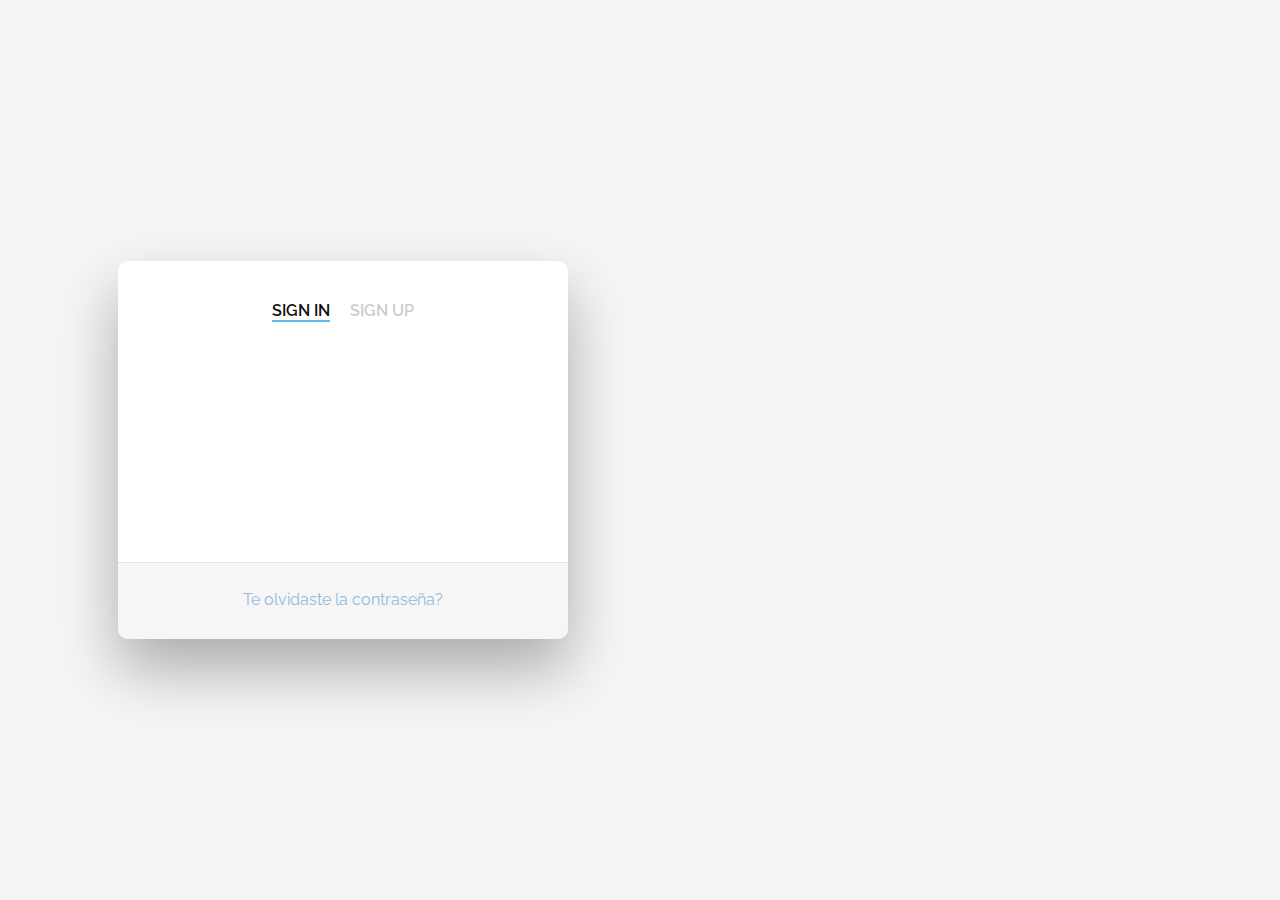
<file: index.html>
<!DOCTYPE html>
<!-- saved from url=(0049)https://getbootstrap.com/docs/4.3/examples/album/ -->
<html lang="en">
  <head>
    <meta http-equiv="Content-Type" content="text/html; charset=UTF-8">
    <meta name="viewport" content="width=device-width, initial-scale=1, shrink-to-fit=no">
    <meta name="description" content="">
    <title>eMercado - Todo lo que busques está aquí</title>

    <link rel="canonical" href="https://getbootstrap.com/docs/4.3/examples/album/">
    <link href="https://fonts.googleapis.com/css?family=Raleway:300,300i,400,400i,700,700i,900,900i" rel="stylesheet">
    <!-- Bootstrap core CSS -->
    <link href="css/bootstrap.min.css" rel="stylesheet">
    <link href="css/styles.css" rel="stylesheet">
  </head>
  <body>
    <nav class="site-header sticky-top py-1 bg-dark">
      <div class="container d-flex flex-column flex-md-row justify-content-between">
        <a class="py-2 d-none d-md-inline-block" href="index.html">Inicio</a>
        <a class="py-2 d-none d-md-inline-block" href="categories.html">Categorías</a>
        <a class="py-2 d-none d-md-inline-block" href="products.html">Productos</a>
        <a class="py-2 d-none d-md-inline-block" href="sell.html">Vender</a>
        <div class="dropdown">
          <button class="btn btn-secondary dropdown-toggle" type="button" id="dropdownMenuButton" data-toggle="dropdown" aria-haspopup="true" aria-expanded="false">
            <span id="nombreUsuario">Usuario</span>
          </button>
          <div class="dropdown-menu" aria-labelledby="dropdownMenuButton">
            <a class="dropdown-item" href="cart.html">Mi carrito</a>
            <a class="dropdown-item" href="my-profile.html">Perfil</a>
            <a class="dropdown-item" id="desconectar"> Desconectarse</a>
          </div>
        </div>
      </div>
    </nav>
    <main role="main">
      <section class="jumbotron text-center">
        <div class="m-5">
          <h1></h1>
        </div>
      </section>
      <div class="album py-5 bg-light">
        <div class="container">
          <div class="row">
            <div class="col-md-4">
              <a href="categories.html" class="card mb-4 shadow-sm custom-card">
                <img class="bd-placeholder-img card-img-top"  src="img/cat1.jpg">
                <h3 class="m-3">Autos (122)</h3>
                <div class="card-body">
                  <p class="card-text">Los mejores precios en autos 0 kilómetro, de alta y media gama.</p>
                </div>
              </a>
            </div>
            <div class="col-md-4">
                <a href="categories.html" class="card mb-4 shadow-sm custom-card">
                  <img class="bd-placeholder-img card-img-top" src="img/cat2.jpg">
                  <h3 class="m-3">Juguetes (354)</h3>
                  <div class="card-body">
                    <p class="card-text">Encuentra aquí los mejores precios para niños/as de cualquier edad.</p>
                  </div>
                </a>
            </div>
            <div class="col-md-4">
                <a href="categories.html" class="card mb-4 shadow-sm custom-card">
                  <img class="bd-placeholder-img card-img-top" src="img/cat3.jpg">
                  <h3 class="m-3">Muebles (157)</h3>
                  <div class="card-body">
                    <p class="card-text">Muebles antiguos, nuevos y para ser armados por uno mismo.</p>
                  </div>
                </a>
            </div>
            <div class="col-md-4">
                <a href="categories.html" class="card mb-4 shadow-sm custom-card">
                  <img class="bd-placeholder-img card-img-top" src="img/cat4.jpg">
                  <h3 class="m-3">Herramientas (452)</h3>
                  <div class="card-body">
                    <p class="card-text">Herramientas para cualquier tipo de trabajo.</p>
                  </div>
                </a>
            </div>
            <div class="col-md-4">
                <a href="categories.html" class="card mb-4 shadow-sm custom-card">
                  <img class="bd-placeholder-img card-img-top" src="img/cat5.jpg">
                  <h3 class="m-3">Computadoras (724)</h3>
                  <div class="card-body">
                    <p class="card-text">Todo en cuanto a computadoras, para uso de oficina y/o juegos.</p>
                  </div>
                </a>
            </div>
            <div class="col-md-4">
                <a href="categories.html" class="card mb-4 shadow-sm custom-card">
                  <img class="bd-placeholder-img card-img-top" src="img/cat6.jpg">
                  <h3 class="m-3">Vestimenta (841)</h3>
                  <div class="card-body">
                    <p class="card-text">Gran variedad de ropa, nueva y de segunda mano.</p>
                  </div>
                </a>
            </div>
          </div>
          <div class="row">
              <a type="button" class="btn btn-light btn-lg btn-block" href="categories.html">Ver todas</a>
          </div>
        </div>
      </div>
    </main>
    <footer class="text-muted">
      <div class="container">
        <p class="float-right">
          <a href="#">Volver arriba</a>
        </p>
        <p>Este sitio forma parte de Desarrollo Web - JAP - 2020</p>
        <p>Clickea <a target="_blank" href="Letra.pdf">aquí</a> para descargar la letra del obligatorio.</p>
      </div>
    </footer>
    <script src="js/jquery-3.4.1.min.js"></script>
    <script src="js/bootstrap.bundle.min.js"></script>
    <script src="js/init.js"></script>
    <script src="js/check_login.js"></script>
  </body>
</html>
</file>
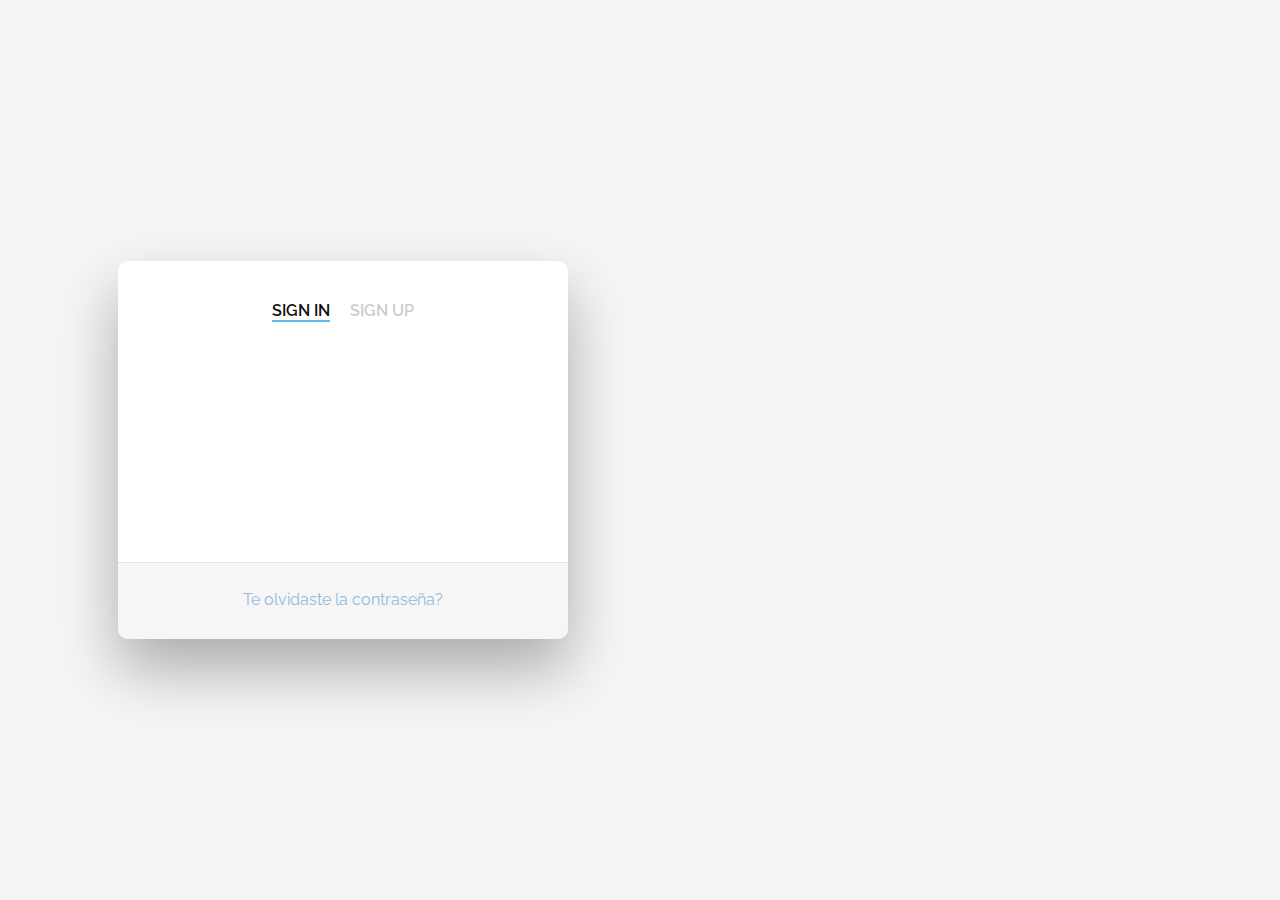
<file: categories.html>
<!DOCTYPE html>
<!-- saved from url=(0049)https://getbootstrap.com/docs/4.3/examples/album/ -->
<html lang="en">
  <head>
    <meta http-equiv="Content-Type" content="text/html; charset=UTF-8">
    <meta name="viewport" content="width=device-width, initial-scale=1, shrink-to-fit=no">
    <meta name="description" content="">
    <title>eMercado - Todo lo que busques está aquí</title>

    <link rel="canonical" href="https://getbootstrap.com/docs/4.3/examples/album/">
    <link href="https://fonts.googleapis.com/css?family=Raleway:300,300i,400,400i,700,700i,900,900i" rel="stylesheet">
    <link href="css/font-awesome.min.css" rel="stylesheet">

    <link href="css/bootstrap.min.css" rel="stylesheet">
    <link href="css/styles.css" rel="stylesheet">
  </head>
  <body>
    <nav class="site-header sticky-top py-1 bg-dark">
      <div class="container d-flex flex-column flex-md-row justify-content-between">
        <a class="py-2 d-none d-md-inline-block" href="index.html">Inicio</a>
        <a class="py-2 d-none d-md-inline-block" href="categories.html">Categorías</a>
        <a class="py-2 d-none d-md-inline-block" href="products.html">Productos</a>
        <a class="py-2 d-none d-md-inline-block" href="sell.html">Vender</a>
        <div class="dropdown">
          <button class="btn btn-secondary dropdown-toggle" type="button" id="dropdownMenuButton" data-toggle="dropdown" aria-haspopup="true" aria-expanded="false">
            <span id="nombreUsuario">Usuario</span>
          </button>
          <div class="dropdown-menu" aria-labelledby="dropdownMenuButton">
            <a class="dropdown-item" href="cart.html">Mi carrito</a>
            <a class="dropdown-item" href="my-profile.html">Perfil</a>
            <a class="dropdown-item" id="desconectar"> Desconectarse</a>
          </div>
        </div>
      </div>
    </nav>
    <main role="main" class="pb-5">
        <div class="text-center p-4">
            <h2>Categorías</h2>
            <p class="lead">Verás aquí todas las categorías del sitio.</p>
        </div>
        <div class="container">
            <div class="row">
                <div class="col text-right">
                    <div class="btn-group btn-group-toggle mb-4" data-toggle="buttons">
                        <label class="btn btn-light active" id="sortAsc" >
                            <input type="radio" name="options" autocomplete="off" checked>A-Z
                        </label>
                        <label class="btn btn-light" id="sortDesc" >
                            <input type="radio" name="options" autocomplete="off">Z-A
                        </label>
                        <label class="btn btn-light" id="sortByCount" >
                            <input type="radio" name="options" autocomplete="off"><i class="fas fa-sort-amount-down mr-1"></i>Cant.
                        </label>
                    </div>
                </div>
            </div>
            <div class="row justify-content-end">
              <div class="col-md-6"></div>
                <div class="col-md-6 col-sm-12 mb-1 container">
                  <div class="row container p-0 m-0">
                    <div class="col">
                      <p class="font-weight-normal text-right my-2">Cant.</p>
                    </div>
                    <div class="col">
                      <input class="form-control" type="number" placeholder="min." id="rangeFilterCountMin">
                    </div>
                    <div class="col">
                      <input class="form-control" type="number" placeholder="máx." id="rangeFilterCountMax">
                    </div>
                    <div class="col-3 p-0">
                      <div class="btn-group" role="group">
                        <button class="btn btn-light btn-block" id="rangeFilterCount">Filtrar</button>
                        <button class="btn btn-link btn-sm" id="clearRangeFilter">Limpiar</button>
                      </div>
                    </div>
                  </div>
                </div>
            </div>
            <div class="row">
                <div class="list-group" id="cat-list-container">
                </div>
            </div>
        </div>
    </main>
    <footer class="text-muted bg-light">
      <div class="container">
        <p class="float-right">
          <a href="#">Volver arriba</a>
        </p>
        <p>Este sitio forma parte de Desarrollo Web - JAP - 2020</p>
        <p>Clickea <a target="_blank" href="Letra.pdf">aquí</a> para descargar la letra del obligatorio.</p>
      </div>
    </footer>
    <div id="spinner-wrapper"><div class="lds-ring"><div></div><div></div><div></div><div></div></div></div>
    <script src="js/jquery-3.4.1.min.js"></script>
    <script src="js/bootstrap.bundle.min.js"></script>
    <script src="js/init.js"></script>
    <script src="js/categories.js"></script>
    <script src="js/check_login.js"></script>
  </body>
</html>
</file>
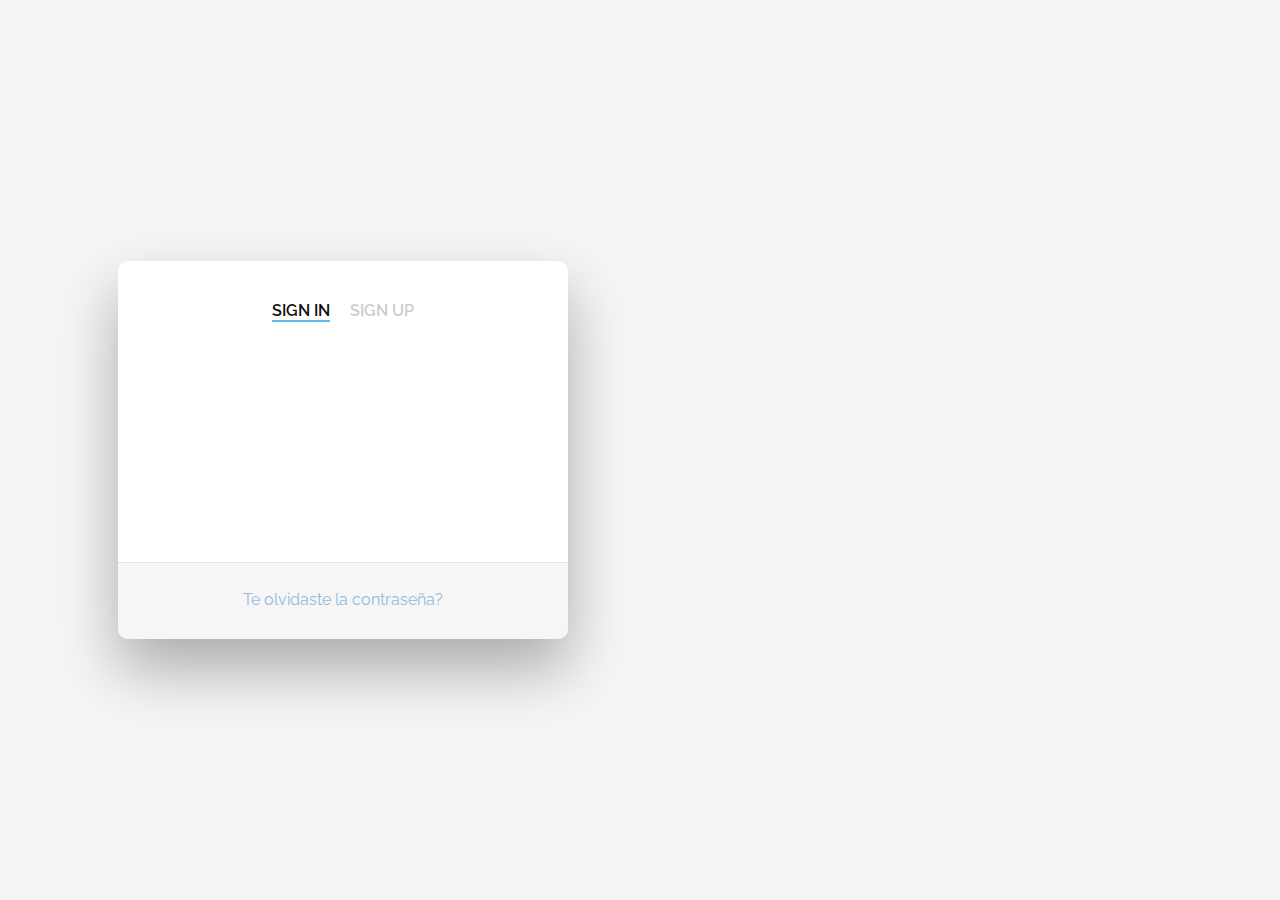
<file: category-info.html>
<!DOCTYPE html>
<!-- saved from url=(0049)https://getbootstrap.com/docs/4.3/examples/album/ -->
<html lang="en">

<head>
  <meta http-equiv="Content-Type" content="text/html; charset=UTF-8">
  <meta name="viewport" content="width=device-width, initial-scale=1, shrink-to-fit=no">
  <meta name="description" content="">
  <title>eMercado - Todo lo que busques está aquí</title>

  <link rel="canonical" href="https://getbootstrap.com/docs/4.3/examples/album/">
  <link href="https://fonts.googleapis.com/css?family=Raleway:300,300i,400,400i,700,700i,900,900i" rel="stylesheet">
  <!-- Bootstrap core CSS -->
  <link href="css/bootstrap.min.css" rel="stylesheet">
  <link href="css/styles.css" rel="stylesheet">
</head>

<body>
  <nav class="site-header sticky-top py-1 bg-dark">
    <div class="container d-flex flex-column flex-md-row justify-content-between">
      <a class="py-2 d-none d-md-inline-block" href="index.html">Inicio</a>
      <a class="py-2 d-none d-md-inline-block" href="categories.html">Categorías</a>
      <a class="py-2 d-none d-md-inline-block" href="products.html">Productos</a>
      <a class="py-2 d-none d-md-inline-block" href="sell.html">Vender</a>
      <div class="dropdown">
        <button class="btn btn-secondary dropdown-toggle" type="button" id="dropdownMenuButton" data-toggle="dropdown" aria-haspopup="true" aria-expanded="false">
          <span id="nombreUsuario">Usuario</span>
        </button>
        <div class="dropdown-menu" aria-labelledby="dropdownMenuButton">
          <a class="dropdown-item" href="cart.html">Mi carrito</a>
          <a class="dropdown-item" href="my-profile.html">Perfil</a>
          <a class="dropdown-item" id="desconectar"> Desconectarse</a>
        </div>
      </div>
    </div>
  </nav>
  <main role="main">
    <div class="container mt-5">
      <div class="text-center p-4">
        <h2>Descripción de la categoría</h2>
        <p class="lead">Encontrarás aquí toda la información de la categoría seleccionada.</p>
        <p class="small alert-warning py-3"><strong>Nota: </strong>por simplicidad, cualquiera sea la categoría
          seleccionada previamente, siempre se visualizará la presente: <strong>Autos</strong>.</p>
      </div>
      <h3 id="categoryName"></h3>
      <hr class="my-3">
      <dl>
        <dt>Descripción</dt>
        <dd>
          <p id="categoryDescription"></p>
        </dd>

        <dt>Cantidad de productos en la categoría</dt>
        <dd>
          <p id="productCount"></p>
        </dd>

        <dt>Criterio para incluir productos en esta categoría</dt>
        <dd>
          <p id="productCriteria"></p>
        </dd>

        <dt>Imágenes ilustrativas</dt>
        <dd>
          <div class="row text-center text-lg-left pt-2" id="productImagesGallery">
          </div>
        </dd>
      </dl>
      <a type="button" class="btn btn-light btn-lg btn-block" href="products.html">Ver productos</a>
    </div>
  </main>
  <footer class="text-muted">
    <div class="container">
      <p class="float-right">
        <a href="#">Volver arriba</a>
      </p>
      <p>Este sitio forma parte de Desarrollo Web - JAP - 2020</p>
      <p>Clickea <a target="_blank" href="Letra.pdf">aquí</a> para descargar la letra del obligatorio.</p>
    </div>
  </footer>
  <div id="spinner-wrapper">
    <div class="lds-ring">
      <div></div>
      <div></div>
      <div></div>
      <div></div>
    </div>
  </div>
  <script src="js/jquery-3.4.1.min.js"></script>
  <script src="js/bootstrap.bundle.min.js"></script>
  <script src="js/init.js"></script>
  <script src="js/category-info.js"></script>
  <script src="js/check_login.js"></script>
</body>

</html>
</file>
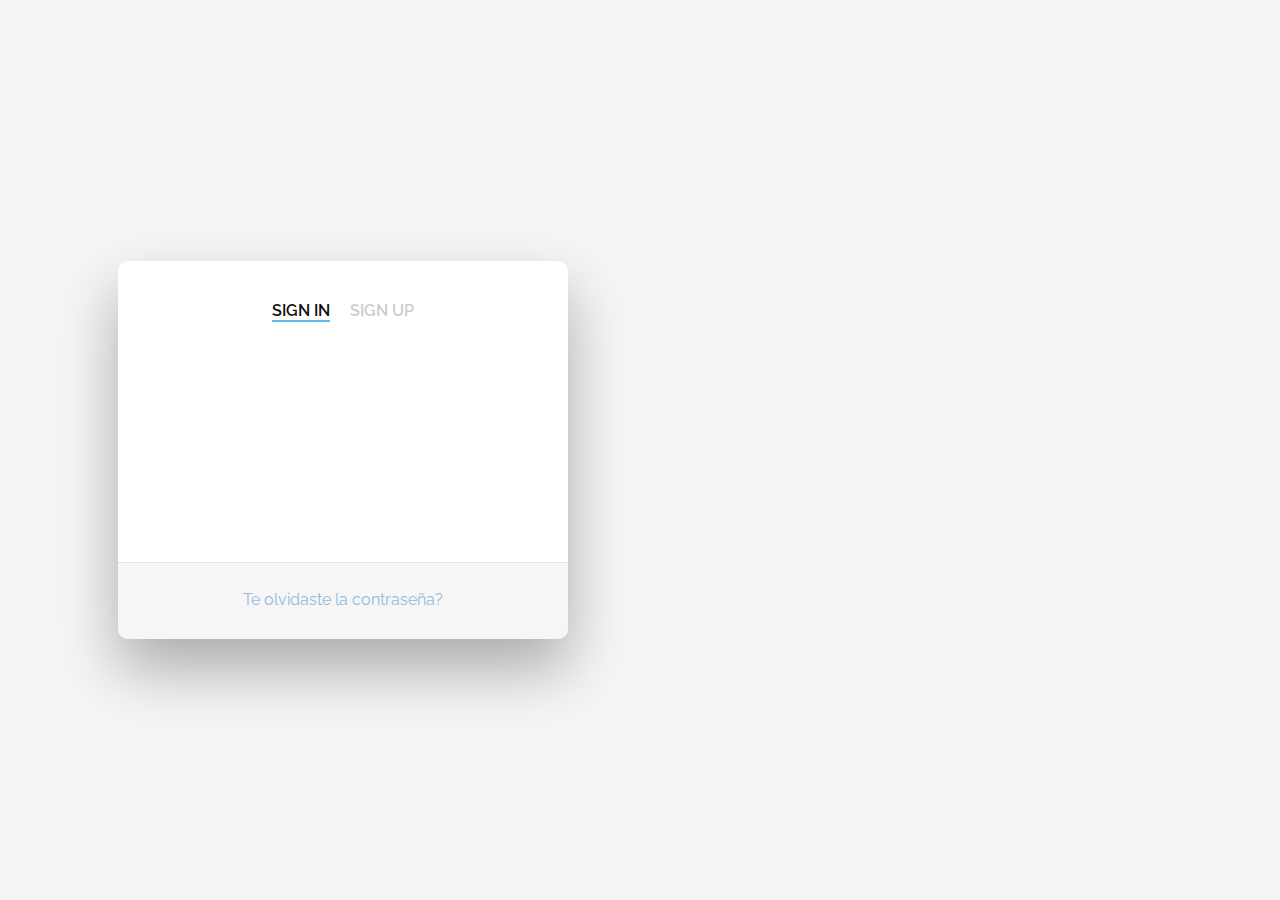
<file: login.html>
<!DOCTYPE html>
<!-- saved from url=(0049)https://getbootstrap.com/docs/4.3/examples/album/ -->
<html lang="en">

<head>
  <meta http-equiv="Content-Type" content="text/html; charset=UTF-8">
  <meta name="viewport" content="width=device-width, initial-scale=1, shrink-to-fit=no">
  <meta name="description" content="">
  <title>eMercado - Todo lo que busques está aquí</title>

  <link rel="canonical" href="https://getbootstrap.com/docs/4.3/examples/album/">
  <link href="https://fonts.googleapis.com/css?family=Raleway:300,300i,400,400i,700,700i,900,900i" rel="stylesheet">
  
  <!--login google, aun en proceso-->
  <meta name="google-signin-scope" content="profile email">
  <meta name="google-signin-client_id" content="YOUR_CLIENT_ID.apps.googleusercontent.com">
  <script src="https://apis.google.com/js/platform.js?onload=onLoad"></script>
  
  <!-- Bootstrap core CSS -->
  <link href="css/bootstrap.min.css" rel="stylesheet">
  <link href="css/styles.css" rel="stylesheet">
  <link href="css/login.css" rel="stylesheet">
  <style>
    html, body{
      height: 100%;
    }

    body {
      display: -ms-flexbox;
      display: flex;
      -ms-flex-align: center;
      align-items: center;
      padding-top: 40px;
      padding-bottom: 40px;
      background-color: #f5f5f5;
    }

    .signin {
      width: 100%;
      max-width: 330px;
      padding: 15px;
      margin: auto;
    }
  </style>
</head>

<body class="text-center">
  <div class="container p-5">
    <div id="formContent">
      <!-- Tabs Titles -->
      <h2 class="active"> Sign In </h2>
      <h2 class="inactive underlineHover">Sign Up </h2>

      <!-- Login Form -->
      <form action="">
        <input type="text" id="user" class="fadeIn second" name="user" placeholder="Usuario" required>
        <input type="password" id="pass" class="fadeIn third" name="pass" placeholder="Contraseña" required>
         <!--Se puede hacer con addEeventListener, o se puede usar  onclick = "validarDatos()"-->
        <input type="button"  id="submit" class="fadeIn fourth" value="Ingresar">
      </form>
  
      <!-- Remind Passowrd -->
      <div id="formFooter">
        <a class="underlineHover" href="#">Te olvidaste la contraseña?</a>
      </div>
  </div>

  <script src="js/init.js"></script>
  <script src="js/login.js"></script>
</body>
</html>
</file>
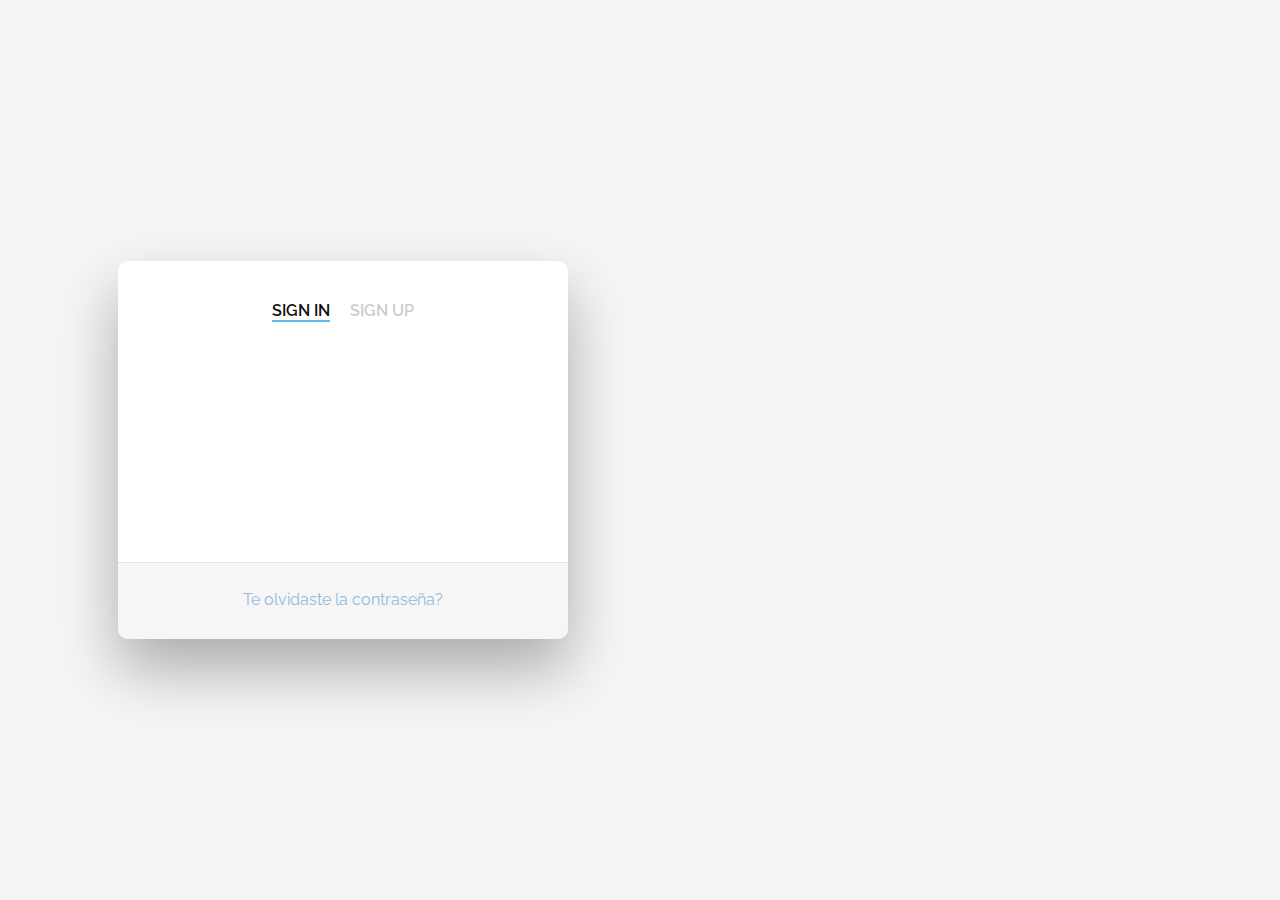
<file: my-profile.html>
<!DOCTYPE html>
<!-- saved from url=(0049)https://getbootstrap.com/docs/4.3/examples/album/ -->
<html lang="en">

<head>
  <meta http-equiv="Content-Type" content="text/html; charset=UTF-8">

  <meta name="viewport" content="width=device-width, initial-scale=1, shrink-to-fit=no">
  <meta name="description" content="">
  <title>eMercado - Todo lo que busques está aquí</title>

  <link rel="canonical" href="https://getbootstrap.com/docs/4.3/examples/album/">
  <link href="https://fonts.googleapis.com/css?family=Raleway:300,300i,400,400i,700,700i,900,900i" rel="stylesheet">

  <style>
    .bd-placeholder-img {
      font-size: 1.125rem;
      text-anchor: middle;
      -webkit-user-select: none;
      -moz-user-select: none;
      -ms-user-select: none;
      user-select: none;
    }

    @media (min-width: 768px) {
      .bd-placeholder-img-lg {
        font-size: 3.5rem;
      }
    }
  </style>
  <link href="css/bootstrap.min.css" rel="stylesheet">
  <link href="css/styles.css" rel="stylesheet">
  <link href="css/dropzone.css" rel="stylesheet">
</head>

<body>
  <nav class="site-header sticky-top py-1 bg-dark">
    <div class="container d-flex flex-column flex-md-row justify-content-between">
      <a class="py-2 d-none d-md-inline-block" href="index.html">Inicio</a>
      <a class="py-2 d-none d-md-inline-block" href="categories.html">Categorías</a>
      <a class="py-2 d-none d-md-inline-block" href="products.html">Productos</a>
      <a class="py-2 d-none d-md-inline-block" href="sell.html">Vender</a>
      <div class="dropdown">
        <button class="btn btn-secondary dropdown-toggle" type="button" id="dropdownMenuButton" data-toggle="dropdown" aria-haspopup="true" aria-expanded="false">
          <span id="nombreUsuario">Usuario</span>
        </button>
        <div class="dropdown-menu" aria-labelledby="dropdownMenuButton">
          <a class="dropdown-item" href="cart.html">Mi carrito</a>
          <a class="dropdown-item" href="my-profile.html">Perfil</a>
          <a class="dropdown-item" id="desconectar"> Desconectarse</a>
        </div>
      </div>
    </div>
  </nav>
  <div class="container p-5">
    <div class="alert alert-danger" role="alert" style="position: relative; width:auto; top: 0;">
      <h4 class="alert-heading">¡A trabajar! :)</h4>
      <p>Esta sección corresponde a: Entrega 6 (Fecha de entrega: 31/10/2021).</p>
      <hr>
      <p class="mb-0">Para saber qué debes hacer, fijate en la actividad en CREA correspondiente a esta entrega.</p>
    </div>
  </div>
  <footer class="text-muted bg-light">
    <div class="container">
      <p>Este sitio forma parte de Desarrollo Web - JAP - 2020</p>
      <p>Clickea <a target="_blank" href="Letra.pdf">aquí</a> para descargar la letra del obligatorio.</p>
    </div>
  </footer>
  <div class="alert fade alert-success" role="alert" id="alertResult">
    <span id="resultSpan"></span>
    <button type="button" class="close" data-dismiss="alert" aria-label="Close">
      <span aria-hidden="true">&times;</span>
    </button>
  </div>
  <div id="spinner-wrapper">
    <div class="lds-ring">
      <div></div>
      <div></div>
      <div></div>
      <div></div>
    </div>
  </div>
  <script src="js/jquery-3.4.1.min.js"></script>
  <script src="js/bootstrap.bundle.min.js"></script>
  <script src="js/dropzone.js"></script>
  <script src="js/init.js"></script>
  <script src="js/my-profile.js"></script>
  <script src="js/check_login.js"></script>
</body>

</html>
</file>
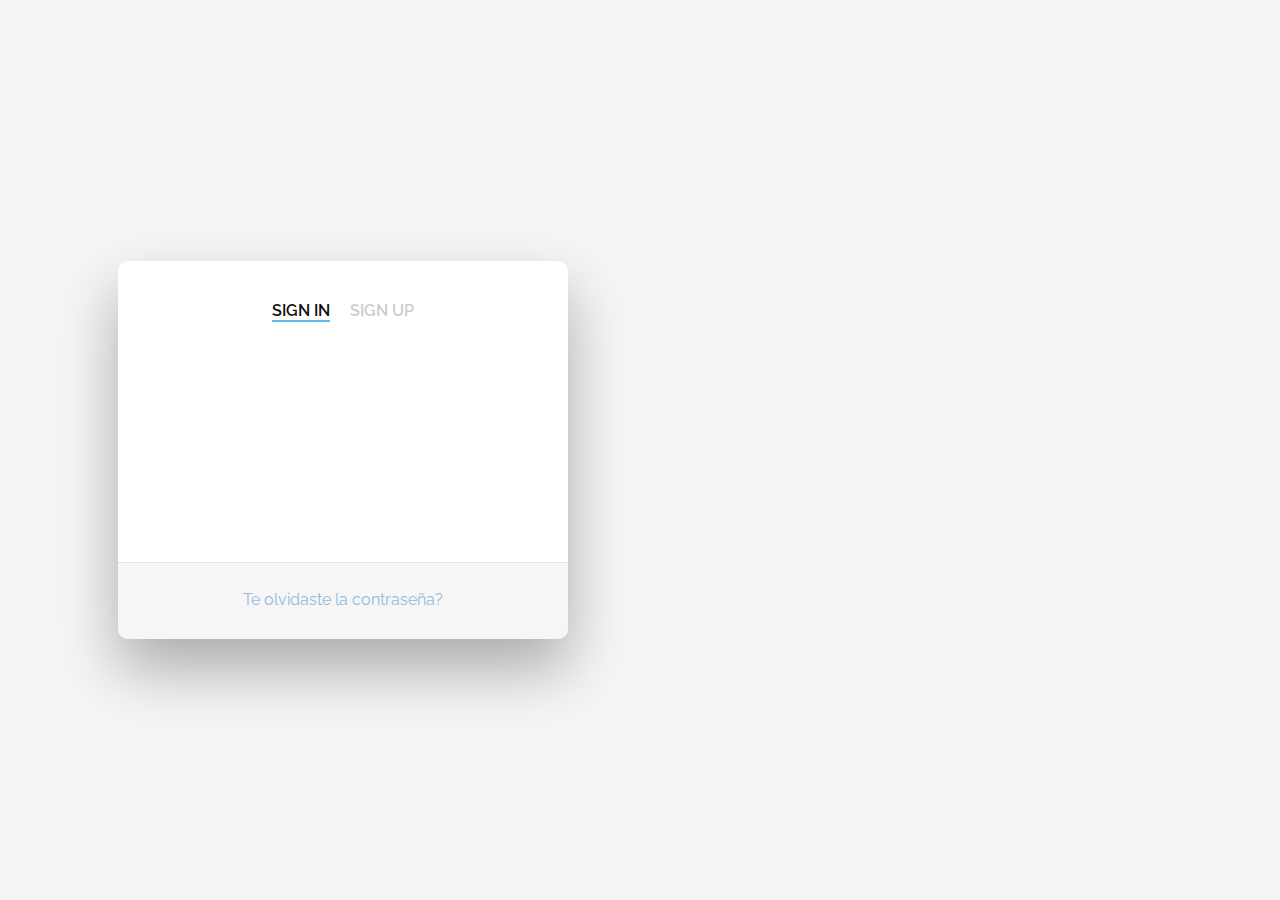
<file: product-info.html>
<!DOCTYPE html>
<!-- saved from url=(0049)https://getbootstrap.com/docs/4.3/examples/album/ -->
<html lang="en">

<head>
  <meta http-equiv="Content-Type" content="text/html; charset=UTF-8">
  <meta name="viewport" content="width=device-width, initial-scale=1, shrink-to-fit=no">
  <meta name="description" content="">
  <title>eMercado - Todo lo que busques está aquí</title>

  <link rel="canonical" href="https://getbootstrap.com/docs/4.3/examples/album/">
  <link href="https://fonts.googleapis.com/css?family=Raleway:300,300i,400,400i,700,700i,900,900i" rel="stylesheet">
  <link href="css/font-awesome.min.css" rel="stylesheet">
  <link href="css/bootstrap.min.css" rel="stylesheet">
  <link href="css/styles.css" rel="stylesheet">

  <!--login de Google, aun en proceso-->
  <meta name="google-signin-scope" content="profile email">
  <meta name="google-signin-client_id" content="">
  <script src="https://apis.google.com/js/platform.js?onload=onLoad"></script>
</head>

<body>
  <nav class="site-header sticky-top py-1 bg-dark">
    <div class="container d-flex flex-column flex-md-row justify-content-between">
      <a class="py-2 d-none d-md-inline-block" href="index.html">Inicio</a>
      <a class="py-2 d-none d-md-inline-block" href="categories.html">Categorías</a>
      <a class="py-2 d-none d-md-inline-block" href="products.html">Productos</a>
      <a class="py-2 d-none d-md-inline-block" href="sell.html">Vender</a>     
      <div class="dropdown">
        <button class="btn btn-secondary dropdown-toggle" type="button" id="dropdownMenuButton" data-toggle="dropdown" aria-haspopup="true" aria-expanded="false">
          <span id="nombreUsuario">Usuario</span>
        </button>
        <div class="dropdown-menu" aria-labelledby="dropdownMenuButton">
          <a class="dropdown-item" href="cart.html">Mi carrito</a>
          <a class="dropdown-item" href="my-profile.html">Perfil</a>
          <a class="dropdown-item" id="desconectar"> Desconectarse</a>
        </div>
      </div>
    </div>
  </nav>
  <div class="container p-5"> <!---ENTREGA 3-->
    <div id="productos"></div>
    <div id="comentarios"></div>
    <div class="container">     
      <br><br>
      <h3>comentario nuevo</h3>
      <div class="form-group" id="contenedor">
        <textarea  id="comentarioNuevo"  class="form-control"rows="3" placeholder="Comentario:"></textarea>
        <div class"rating"> <!-- codigo viene de https://codepen.io/mburnette/pen/eNNZbm-->
          <input type="radio" name="test" id="one" />
          <label for="one"><i class="fa fa-star"></i></label>
          <input type="radio" name="test" id="two" />
          <label for="two"><i class="fa fa-star"></i></label>
          <input type="radio" name="test" id="three"/>
          <label for="three"><i class="fa fa-star"></i></label>
          <input type="radio" name="test" id="four"/>
          <label for="four"><i class="fa fa-star"></i></label>
          <input type="radio" name="test" id="five"/>
          <label for="five"><i class="fa fa-star"></i></label>
        </div>
        <br>
        <div>
          <button  id="crear" type="button" class="btn btn-primary">Agregar comentario</button>
        </div>
        <div id="comentarioAExponer" class="container"></div>
            <!--Acá va el comentario-->
      </div>
      
    </div>
    <div class="container" id="productos-relacionados"></div> 
 
  </div>
  
  <footer class="text-muted">
    <div class="container">
      <p class="float-right">
        <a href="#">Volver arriba</a>
      </p>
      <p>Este sitio forma parte de Desarrollo Web - JAP - 2020</p>
      <p>Clickea <a target="_blank" href="Letra.pdf">aquí</a> para descargar la letra del obligatorio.</p>
    </div>
  </footer>
  <div id="spinner-wrapper">
    <div class="lds-ring">
      <div></div>
      <div></div>
      <div></div>
      <div></div>
    </div>
  </div>
  <script src="js/jquery-3.4.1.min.js"></script>
  <script src="js/bootstrap.bundle.min.js"></script>
  <script src="js/init.js"></script>
  <script src="js/product-info.js"></script>
  <script src="js/check_login.js"></script>
</body>

</html>
</file>
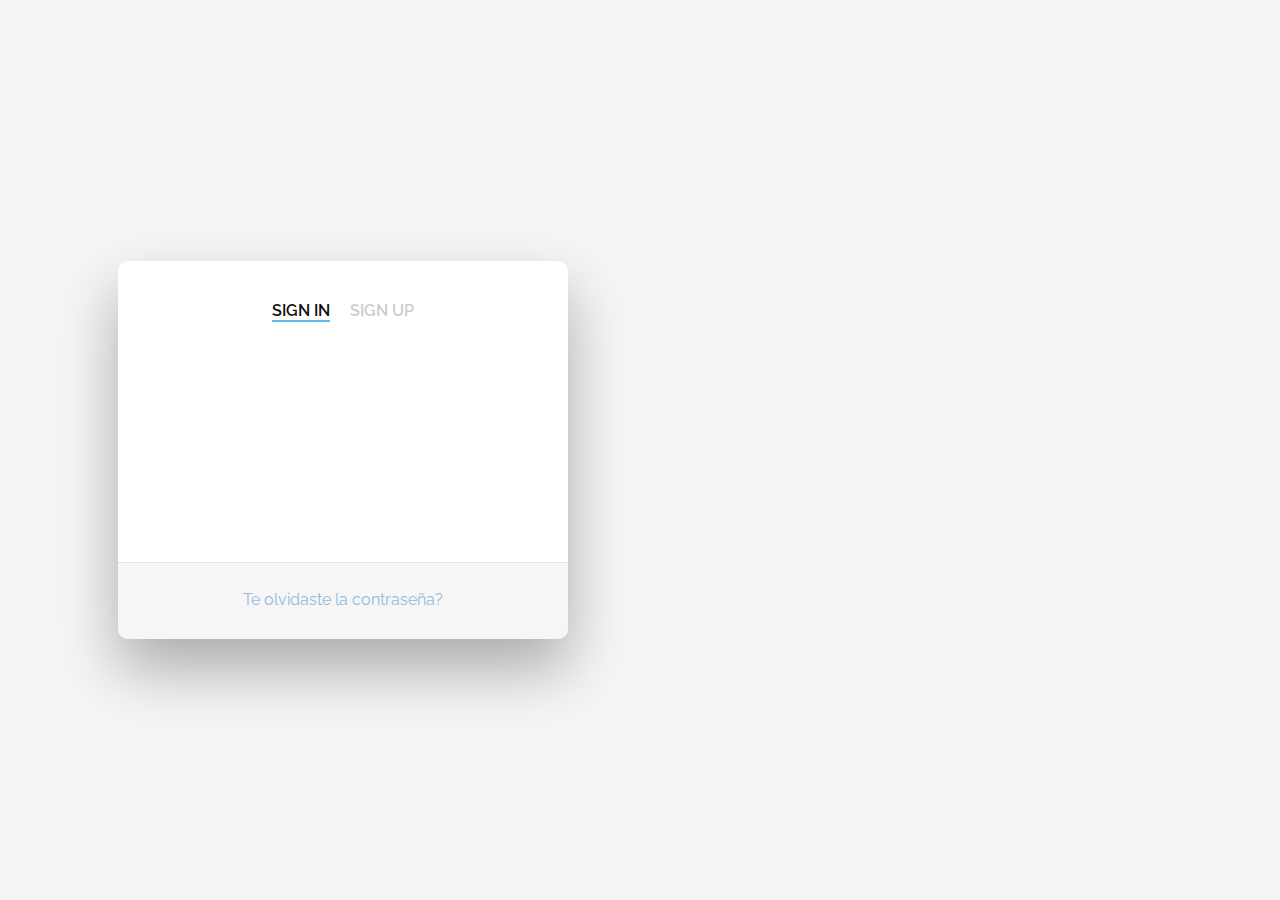
<file: products.html>
<!DOCTYPE html>
<!-- saved from url=(0049)https://getbootstrap.com/docs/4.3/examples/album/ -->
<html lang="en">
  <head>
    <meta http-equiv="Content-Type" content="text/html; charset=UTF-8">
    <meta name="viewport" content="width=device-width, initial-scale=1, shrink-to-fit=no">
    <meta name="description" content="">
    <title>eMercado - Todo lo que busques está aquí</title>

    <link rel="canonical" href="https://getbootstrap.com/docs/4.3/examples/album/">
    <link href="https://fonts.googleapis.com/css?family=Raleway:300,300i,400,400i,700,700i,900,900i" rel="stylesheet">
    <link href="css/font-awesome.min.css" rel="stylesheet">
    <link href="css/bootstrap.min.css" rel="stylesheet">
    <link href="css/styles.css" rel="stylesheet">
  </head>
  <body>
    <!-- El nav es el menu superior-->
    <nav class="site-header sticky-top py-1 bg-dark">
      <div class="container d-flex flex-column flex-md-row justify-content-between">
        <a class="py-2 d-none d-md-inline-block" href="index.html">Inicio</a>
        <a class="py-2 d-none d-md-inline-block" href="categories.html">Categorías</a>
        <a class="py-2 d-none d-md-inline-block" href="products.html">Productos</a>
        <a class="py-2 d-none d-md-inline-block" href="sell.html">Vender</a>
        <div class="dropdown">
          <button class="btn btn-secondary dropdown-toggle" type="button" id="nombreUsuario" data-toggle="dropdown" aria-haspopup="true" aria-expanded="false">
          <span id="nombreUsuario">Usuario</span>
          </button>
          <div class="dropdown-menu" aria-labelledby="dropdownMenuButton">
            <a class="dropdown-item" href="cart.html">Mi carrito</a>
            <a class="dropdown-item" href="my-profile.html">Perfil</a>
            <a class="dropdown-item" id="desconectar"> Desconectarse</a>
          </div>
        </div>
      </div>
    </nav>
    <main role="main" class="pb-5">
      <div class="text-center p-4">
          <h2>Productos</h2>
          <p class="lead">Verás aquí todos los productos del sitio.</p>
      </div>
      
      <div class="container">
          <div class="row">
              <div class="col text-right">
                <!-- boton de search -->
                <div class="input-group mb-3 w-50"> 
                  <div class="input-group-prepend">
                    <span class="input-group-text" >Search</span>
                  </div>
                  <input type="search" id="busquedaProductos" class="form-control" aria-label="Default" aria-describedby="inputGroup-sizing-default">
                </div>

                  <div class="btn-group btn-group-toggle mb-4" data-toggle="buttons">           
                      <label class="btn btn-light active" id="sortAsc" >
                          <input type="radio" name="options" autocomplete="off" checked>A-Z
                      </label>
                      <label class="btn btn-light" id="sortDesc" >
                          <input type="radio" name="options" autocomplete="off">Z-A
                      </label>
                      <label class="btn btn-light" id="sortByPrice" >
                          <input type="radio" name="options" autocomplete="off"><i class="fas fa-sort-amount-down mr-1"></i>Precio
                      </label>
                      <label class="btn btn-light" id="sortByPriceReverse" >
                        <input type="radio" name="options" autocomplete="off"><i class="fas fa-sort-amount-up mr-1"></i>Precio
                      </label>
                  </div>
              </div>
          </div>
          <div class="row justify-content-end">
            <div class="col-md-6"></div>
              <div class="col-md-6 col-sm-12 mb-1 container">
                <div class="row container p-0 m-0">
                  <div class="col">
                    <p class="font-weight-normal text-right my-2">Precio</p>
                  </div>
                  <div class="col">
                    <input class="form-control" type="number" placeholder="min." id="rangeFilterPriceMin">
                  </div>
                  <div class="col">
                    <input class="form-control" type="number" placeholder="máx." id="rangeFilterPriceMax">
                  </div>
                  <div class="col-3 p-0">
                    <div class="btn-group" role="group">
                      <button class="btn btn-light btn-block" id="rangeFilterPrice">Filtrar</button>
                      <button class="btn btn-link btn-sm" id="clearRangeFilter">Limpiar</button>
                    </div>
                  </div>
                </div>
              </div>
          </div>
          <div class="row">
              <div class="list-group" id="prod-list-container">
              </div>
          </div>
      </div>
  </main>
    <footer class="text-muted bg-light">
      <div class="container">
        <p class="float-right">
          <a href="#">Volver arriba</a>
        </p>
        <p>Este sitio forma parte de Desarrollo Web - JAP - 2020</p>
        <p>Clickea <a target="_blank" href="Letra.pdf">aquí</a> para descargar la letra del obligatorio.</p>
      </div>
    </footer>
    <div id="spinner-wrapper"><div class="lds-ring"><div></div><div></div><div></div><div></div></div></div>
    <script src="js/jquery-3.4.1.min.js"></script>
    <script src="js/bootstrap.bundle.min.js"></script>
    <script src="js/init.js"></script>
    <script src="js/products.js"></script>
    <script src="js/check_login.js"></script>
  </body>
</html>
</file>
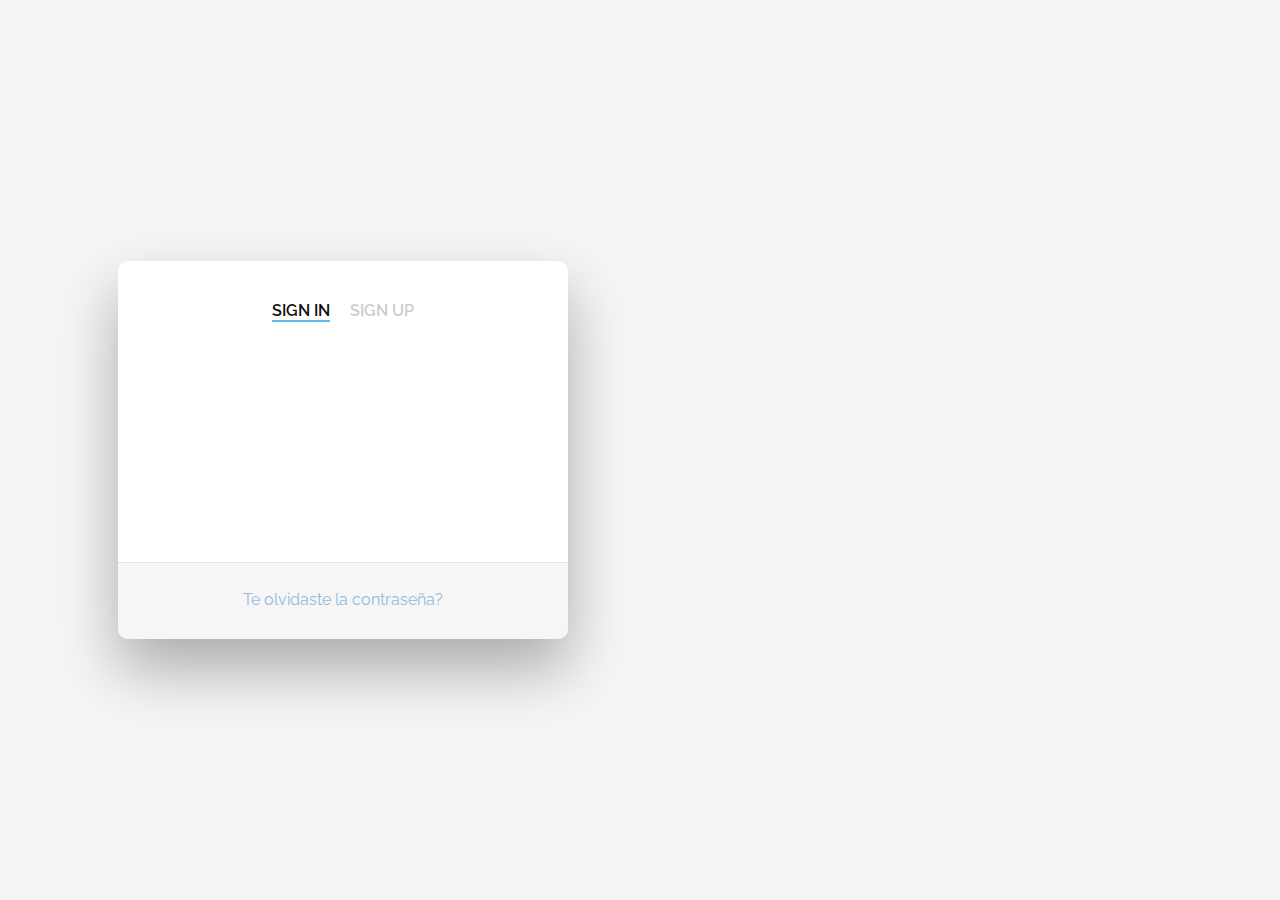
<file: sell.html>
<!DOCTYPE html>
<!-- saved from url=(0049)https://getbootstrap.com/docs/4.3/examples/album/ -->
<html lang="en"><head><meta http-equiv="Content-Type" content="text/html; charset=UTF-8">
    
    <meta name="viewport" content="width=device-width, initial-scale=1, shrink-to-fit=no">
    <meta name="description" content="">
    <title>eMercado - Todo lo que busques está aquí</title>

    <link rel="canonical" href="https://getbootstrap.com/docs/4.3/examples/album/">
    <link href="https://fonts.googleapis.com/css?family=Raleway:300,300i,400,400i,700,700i,900,900i" rel="stylesheet">

    <style>
      .bd-placeholder-img {
        font-size: 1.125rem;
        text-anchor: middle;
        -webkit-user-select: none;
        -moz-user-select: none;
        -ms-user-select: none;
        user-select: none;
      }

      @media (min-width: 768px) {
        .bd-placeholder-img-lg {
          font-size: 3.5rem;
        }
      }
    </style>
    <link href="css/bootstrap.min.css" rel="stylesheet">
    <link href="css/styles.css" rel="stylesheet">
    <link href="css/dropzone.css" rel="stylesheet">
  </head>
  <body>
    <nav class="site-header sticky-top py-1 bg-dark">
      <div class="container d-flex flex-column flex-md-row justify-content-between">
        <a class="py-2 d-none d-md-inline-block" href="index.html">Inicio</a>
        <a class="py-2 d-none d-md-inline-block" href="categories.html">Categorías</a>
        <a class="py-2 d-none d-md-inline-block" href="products.html">Productos</a>
        <a class="py-2 d-none d-md-inline-block" href="sell.html">Vender</a>
        <div class="dropdown">
          <button class="btn btn-secondary dropdown-toggle" type="button" id="dropdownMenuButton" data-toggle="dropdown" aria-haspopup="true" aria-expanded="false">
            <span id="nombreUsuario">Usuario</span>
          </button>
          <div class="dropdown-menu" aria-labelledby="dropdownMenuButton">
            <a class="dropdown-item" href="cart.html">Mi carrito</a>
            <a class="dropdown-item" href="my-profile.html">Perfil</a>
            <a class="dropdown-item" id="desconectar"> Desconectarse</a>
          </div>
        </div>
      </div>
    </nav>
      <div class="container">
        <div class="text-center p-4">
          <h2>Vender</h2>
          <p class="lead">Ingresa los datos del artículo a vender.</p>
        </div>
        <div class="row justify-content-md-center">
          <div class="col-md-8 order-md-1">
            <h4 class="mb-3">Información del producto</h4>
            <form class="needs-validation" id="sell-info">
              <div class="row">
                <div class="col-md-6 mb-3">
                  <label for="productName">Nombre</label>
                  <input type="text" class="form-control" id="productName" placeholder="" value="" >
                  <div class="invalid-feedback">
                    Ingresa un nombre
                  </div>
                </div>
              </div>
              <div class="row">
                <div class="col-md-8 order-md-1">
                    <label for="zip">Imágenes</label>
                    <div class="needsclick dz-clickable" id="file-upload">
                      <div class="dz-message needsclick">
                        Arrastra tus fotos aquí<br>
                      </div>
                    </div>
                </div>
              </div>
              <div class="row">
                  <div class="col-md-12 mb-3">
                      <label for="productDescription">Descripción</label>
                      <textarea class="form-control" id="productDescription" rows="3"></textarea>
                  </div>
                </div>
              <div class="row">
                <div class="col-md-3 mb-3">
                  <label for="zip">Costo</label>
                  <input type="number" class="form-control" id="productCostInput" placeholder="" required="" value="0" min="0">
                  <div class="invalid-feedback">
                    El costo debe ser mayor que 0.
                  </div>
                </div>
                <div class="col-md-4 mb-3">
                    <label for="state">Moneda</label>
                    <select class="custom-select d-block w-100" id="productCurrency" required="">
                      <option selected>Pesos Uruguayos (UYU)</option>
                      <option>Dólares (USD)</option>
                    </select>
                    <div class="invalid-feedback">
                      Ingresa una categoría válida.
                    </div>
                  </div>
              </div>
              <div class="row">
                  <div class="col-md-7 mb-3">
                  <label for="state">Categoría</label>
                  <select class="custom-select d-block w-100" id="productCategory">
                    <option value="">Elija la categoría...</option>
                    <option>Autos</option>
                    <option>Juguetes</option>
                    <option>Muebles</option>
                    <option>Herramientas</option>
                    <option>Computadoras</option>
                    <option>Vestimenta</option>
                  </select>
                  <div class="invalid-feedback">
                    Por favor ingresa una categoría válida.
                  </div>
                </div>
              </div>
              <div class="row">
                  <div class="col-md-3 mb-3">
                    <label for="productCountInput">Cantidad en stock</label>
                    <input type="number" class="form-control" id="productCountInput" placeholder="" required="" value="1" min="0">
                    <div class="invalid-feedback">
                      La cantidad es requerida.
                    </div>
                  </div>
                </div>
              <hr class="mb-4">
              <h5 class="mb-3">Tipo de publicación</h5>
              <div class="d-block my-3">
                <div class="custom-control custom-radio">
                  <input id="goldradio" name="publicationType" type="radio" class="custom-control-input" checked="" required="">
                  <label class="custom-control-label" for="goldradio">Gold (13%)</label>
                </div>
                <div class="custom-control custom-radio">
                  <input id="premiumradio" name="publicationType" type="radio" class="custom-control-input" required="">
                  <label class="custom-control-label" for="premiumradio">Premium (7%)</label>
                </div>
                <div class="custom-control custom-radio">
                  <input id="standardradio" name="publicationType" type="radio" class="custom-control-input" required="">
                  <label class="custom-control-label" for="standardradio">Estándar (3%)</label>
                </div>
                <div class="row">
                  <button type="button" class="m-1 btn btn-link" data-toggle="modal" data-target="#contidionsModal">Ver condiciones</button>
                </div>
              </div>
              <hr class="mb-4">
              <h4 class="mb-3">Costos</h4>
              <ul class="list-group mb-3">
                  <li class="list-group-item d-flex justify-content-between lh-condensed">
                    <div>
                      <h6 class="my-0">Precio</h6>
                      <small class="text-muted">Unitario del producto</small>
                    </div>
                    <span class="text-muted" id="productCostText">-</span>
                  </li>
                  <li class="list-group-item d-flex justify-content-between lh-condensed">
                    <div>
                      <h6 class="my-0">P0rcentaje</h6>
                      <small class="text-muted">Según el tipo de publicación</small>
                    </div>
                    <span class="text-muted" id="comissionText">-</span>
                  </li>
                  <li class="list-group-item d-flex justify-content-between">
                    <span>Total ($)</span>
                    <strong id="totalCostText">-</strong>
                  </li>
                </ul>
              <hr class="mb-4">
              <button class="btn btn-primary btn-lg" type="submit">Vender</button>
            </form>
          </div>
        </div>
      </div>
      <footer class="text-muted">
        <div class="container">
            <p>Este sitio forma parte de Desarrollo Web - JAP - 2020</p>
            <p>Clickea <a target="_blank" href="Letra.pdf">aquí</a> para descargar la letra del obligatorio.</p>
        </div>
      </footer>
      <div class="alert fade" role="alert" id="alertResult">
          <span id="resultSpan"></span>
          <button type="button" class="close" data-dismiss="alert" aria-label="Close">
              <span aria-hidden="true">&times;</span>
          </button>
      </div>

      <div class="modal fade" tabindex="-1" role="dialog" id="contidionsModal">
        <div class="modal-dialog" role="document">
          <div class="modal-content">
            <div class="modal-header">
              <h5 class="modal-title">Condiciones de publicación</h5>
              <button type="button" class="close" data-dismiss="modal" aria-label="Close">
                <span aria-hidden="true">&times;</span>
              </button>
            </div>
            <div class="modal-body">
              <div class="container">
                  <div class="row">
                      <h5 class="text-warning">Gold (13%)</h5>
                      <p class="muted text-justify">Tu producto se verá de forma promocionada en portada, además de las condiciones de Premium y Estándar.</p>
                  </div>
                  <hr>
                  <div class="row">
                      <h5 class="text-primary">Stándar (7%)</h5>
                      <p class="muted text-justify">Se mostrará el producto en los primeros lugares de resultados de búsqueda, así cómo cuando se ingrese a la categoría que pertenezca.</p>
                  </div>
                  <hr>
                  <div class="row">
                      <h5 class="text-secondary">Estándar (3%)</h5>
                      <p class="muted text-justify">El producto se listará en la categoría correspondiente, así como en los resultados de búsquedas que coincidan con las palabras claves en el nombre.</p>
                  </div>
              </div>
            </div>
            <div class="modal-footer">
              <button type="button" class="btn btn-primary" data-dismiss="modal">Cerrar</button>
            </div>
          </div>
        </div>
      </div>
      <div id="spinner-wrapper"><div class="lds-ring"><div></div><div></div><div></div><div></div></div></div>
      <script src="js/jquery-3.4.1.min.js"></script>
      <script src="js/bootstrap.bundle.min.js"></script>
      <script src="js/dropzone.js"></script>
      <script src="js/init.js"></script>
      <script src="js/sell.js"></script>
      <script src="js/check_login.js"></script>
    </body>
</html>
</file>
<file: css/styles.css>
.jumbotron, .card-body, .container, .site-header{
    font-family: 'Raleway', serif !important;
}

.jumbotron .display-4{
    font-weight: bold;
}

.jumbotron {
  height: 50vh;
  padding: 5em inherit;
  margin-bottom: 0;
  background-color: #53C0FB;
  background: url('../img/cover_back.png');
  background-size: cover;
  background-position: center;
  background-repeat: no-repeat;
  color: black;
  font-weight: bold;
}

@media (min-width: 768px) {
  .jumbotron {
    padding-top: 6rem;
    padding-bottom: 6rem;
  }
}

.jumbotron p:last-child {
  margin-bottom: 0;
}

.jumbotron-heading {
  font-weight: 300;
}

.jumbotron .container {
  max-width: 40rem;
  background-color: rgba(255, 255, 255, 0.5);
  border-radius: 10px;
  text-shadow: 1px 1px 2px grey;
}

.jumbotron .lead{
  font-size: 38px;
}

footer {
  padding-top: 3rem;
  padding-bottom: 3rem;
}

footer p {
  margin-bottom: .25rem;
}

.site-header a {
  color: white;
  transition: ease-in-out color .15s;
}

.light-text {
  color: white;
}

.site-header .dropdown-menu a {
  color: black;
}

.dropzone{
  border: 2px dashed #0087F7;
  border-radius: 5px;
  background: white;
}

.alert{
  position: fixed;
  top:80px;
  width: 50%;
  left: 50%;
  transform: translate(-50%, 0);
}

.lds-ring {
  display: inline-block;
  position: relative;
  width: 64px;
  height: 64px;
  top:50%;
  left: 50%;
}
.lds-ring div {
  box-sizing: border-box;
  display: block;
  position: absolute;
  width: 51px;
  height: 51px;
  margin: 6px;
  border: 6px solid #fff;
  border-radius: 50%;
  animation: lds-ring 1.2s cubic-bezier(0.5, 0, 0.5, 1) infinite;
  border-color: #fff transparent transparent transparent;
}
.lds-ring div:nth-child(1) {
  animation-delay: -0.45s;
}
.lds-ring div:nth-child(2) {
  animation-delay: -0.3s;
}
.lds-ring div:nth-child(3) {
  animation-delay: -0.15s;
}
@keyframes lds-ring {
  0% {
    transform: rotate(0deg);
  }
  100% {
    transform: rotate(360deg);
  }
}

#spinner-wrapper{
  position: fixed;
  background-color: rgba(0,0,0,0.5);
  width:100%;
  height: 100%;
  top:0;
  left:0;
  z-index: 1021;
  display: none;
}

a.custom-card,
a.custom-card:hover {
  color: inherit;
  text-decoration: inherit;
}

.checked {
  color: orange;
}

/* ESTRELLAS------------ codigo css https://codepen.io/mburnette/pen/eNNZbm*/
.rating {
  background: #fff;
}
input[type="radio"] {
  position: fixed;
  top: 0;
  right: 100%;
}
label {
  font-size: 1.5em;
  padding: 0.5em;
  margin: 0;
  float: left;
  cursor: pointer;
}
input[type="radio"]:checked ~ input + label {
  background: none;
  color: #aaa;
}
input + label {
  background: #fff;
  color: orange;
  margin: 0 0 1em 0;
}
hr {
  clear: both;
  border: 0;
  border-top: 2px solid #999;
  margin: 2em 0;
}
</file>
<file: css/login.css>
@import url('https://fonts.googleapis.com/css?family=Poppins');

/* BASIC */

html {
  background-color: #56baed;
}

body {
  font-family: "Poppins", sans-serif;
  height: 100vh;
}

a {
  color: #92badd;
  display:inline-block;
  text-decoration: none;
  font-weight: 400;
}

h2 {
  text-align: center;
  font-size: 16px;
  font-weight: 600;
  text-transform: uppercase;
  display:inline-block;
  margin: 40px 8px 10px 8px; 
  color: #cccccc;
}



/* STRUCTURE */

.wrapper {
  display: flex;
  align-items: center;
  flex-direction: column; 
  justify-content: center;
  width: 100%;
  min-height: 100%;
  padding: 20px;
}

#formContent {
  -webkit-border-radius: 10px 10px 10px 10px;
  border-radius: 10px 10px 10px 10px;
  background: #fff;
  padding: 30px;
  width: 90%;
  max-width: 450px;
  position: relative;
  padding: 0px;
  -webkit-box-shadow: 0 30px 60px 0 rgba(0,0,0,0.3);
  box-shadow: 0 30px 60px 0 rgba(0,0,0,0.3);
  text-align: center;
}

#formFooter {
  background-color: #f6f6f6;
  border-top: 1px solid #dce8f1;
  padding: 25px;
  text-align: center;
  -webkit-border-radius: 0 0 10px 10px;
  border-radius: 0 0 10px 10px;
}



/* TABS */

h2.inactive {
  color: #cccccc;
}

h2.active {
  color: #0d0d0d;
  border-bottom: 2px solid #5fbae9;
}



/* FORM TYPOGRAPHY*/

input[type=button], input[type=submit], input[type=reset]  {
  background-color: #56baed;
  border: none;
  color: white;
  padding: 15px 80px;
  text-align: center;
  text-decoration: none;
  display: inline-block;
  text-transform: uppercase;
  font-size: 13px;
  -webkit-box-shadow: 0 10px 30px 0 rgba(95,186,233,0.4);
  box-shadow: 0 10px 30px 0 rgba(95,186,233,0.4);
  -webkit-border-radius: 5px 5px 5px 5px;
  border-radius: 5px 5px 5px 5px;
  margin: 5px 20px 40px 20px;
  -webkit-transition: all 0.3s ease-in-out;
  -moz-transition: all 0.3s ease-in-out;
  -ms-transition: all 0.3s ease-in-out;
  -o-transition: all 0.3s ease-in-out;
  transition: all 0.3s ease-in-out;
}

input[type=button]:hover, input[type=submit]:hover, input[type=reset]:hover  {
  background-color: #39ace7;
}

input[type=button]:active, input[type=submit]:active, input[type=reset]:active  {
  -moz-transform: scale(0.95);
  -webkit-transform: scale(0.95);
  -o-transform: scale(0.95);
  -ms-transform: scale(0.95);
  transform: scale(0.95);
}

input[type=text] {
  background-color: #f6f6f6;
  border: none;
  color: #0d0d0d;
  padding: 15px 32px;
  text-align: center;
  text-decoration: none;
  display: inline-block;
  font-size: 16px;
  margin: 5px;
  width: 85%;
  border: 2px solid #f6f6f6;
  -webkit-transition: all 0.5s ease-in-out;
  -moz-transition: all 0.5s ease-in-out;
  -ms-transition: all 0.5s ease-in-out;
  -o-transition: all 0.5s ease-in-out;
  transition: all 0.5s ease-in-out;
  -webkit-border-radius: 5px 5px 5px 5px;
  border-radius: 5px 5px 5px 5px;
}

input[type=text]:focus {
  background-color: #fff;
  border-bottom: 2px solid #5fbae9;
}

input[type=text]:placeholder {
  color: #cccccc;
}

input[type=password] {
    background-color: #f6f6f6;
    border: none;
    color: #0d0d0d;
    padding: 15px 32px;
    text-align: center;
    text-decoration: none;
    display: inline-block;
    font-size: 16px;
    margin: 5px;
    width: 85%;
    border: 2px solid #f6f6f6;
    -webkit-transition: all 0.5s ease-in-out;
    -moz-transition: all 0.5s ease-in-out;
    -ms-transition: all 0.5s ease-in-out;
    -o-transition: all 0.5s ease-in-out;
    transition: all 0.5s ease-in-out;
    -webkit-border-radius: 5px 5px 5px 5px;
    border-radius: 5px 5px 5px 5px;
  }
  
  input[type=password]:focus {
    background-color: #fff;
    border-bottom: 2px solid #5fbae9;
  }
  
  input[type=password]:placeholder {
    color: #cccccc;
  }
  



/* ANIMATIONS */

/* Simple CSS3 Fade-in-down Animation */
.fadeInDown {
  -webkit-animation-name: fadeInDown;
  animation-name: fadeInDown;
  -webkit-animation-duration: 1s;
  animation-duration: 1s;
  -webkit-animation-fill-mode: both;
  animation-fill-mode: both;
}

@-webkit-keyframes fadeInDown {
  0% {
    opacity: 0;
    -webkit-transform: translate3d(0, -100%, 0);
    transform: translate3d(0, -100%, 0);
  }
  100% {
    opacity: 1;
    -webkit-transform: none;
    transform: none;
  }
}

@keyframes fadeInDown {
  0% {
    opacity: 0;
    -webkit-transform: translate3d(0, -100%, 0);
    transform: translate3d(0, -100%, 0);
  }
  100% {
    opacity: 1;
    -webkit-transform: none;
    transform: none;
  }
}

/* Simple CSS3 Fade-in Animation */
@-webkit-keyframes fadeIn { from { opacity:0; } to { opacity:1; } }
@-moz-keyframes fadeIn { from { opacity:0; } to { opacity:1; } }
@keyframes fadeIn { from { opacity:0; } to { opacity:1; } }

.fadeIn {
  opacity:0;
  -webkit-animation:fadeIn ease-in 1;
  -moz-animation:fadeIn ease-in 1;
  animation:fadeIn ease-in 1;

  -webkit-animation-fill-mode:forwards;
  -moz-animation-fill-mode:forwards;
  animation-fill-mode:forwards;

  -webkit-animation-duration:1s;
  -moz-animation-duration:1s;
  animation-duration:1s;
}

.fadeIn.first {
  -webkit-animation-delay: 0.4s;
  -moz-animation-delay: 0.4s;
  animation-delay: 0.4s;
}

.fadeIn.second {
  -webkit-animation-delay: 0.6s;
  -moz-animation-delay: 0.6s;
  animation-delay: 0.6s;
}

.fadeIn.third {
  -webkit-animation-delay: 0.8s;
  -moz-animation-delay: 0.8s;
  animation-delay: 0.8s;
}

.fadeIn.fourth {
  -webkit-animation-delay: 1s;
  -moz-animation-delay: 1s;
  animation-delay: 1s;
}

/* Simple CSS3 Fade-in Animation */
.underlineHover:after {
  display: block;
  left: 0;
  bottom: -10px;
  width: 0;
  height: 2px;
  background-color: #56baed;
  content: "";
  transition: width 0.2s;
}

.underlineHover:hover {
  color: #0d0d0d;
}

.underlineHover:hover:after{
  width: 100%;
}



/* OTHERS */

*:focus {
    outline: none;
} 

#icon {
  width:60%;
}

* {
  box-sizing: border-box;
}
</file>
<file: css/dropzone.css>
/*
 * The MIT License
 * Copyright (c) 2012 Matias Meno <m@tias.me>
 */
.dropzone, .dropzone * {
  box-sizing: border-box; }

.dropzone {
  position: relative; }
  .dropzone .dz-preview {
    position: relative;
    display: inline-block;
    width: 120px;
    margin: 0.5em; }
    .dropzone .dz-preview .dz-progress {
      display: block;
      height: 15px;
      border: 1px solid #aaa; }
      .dropzone .dz-preview .dz-progress .dz-upload {
        display: block;
        height: 100%;
        width: 0;
        background: green; }
    .dropzone .dz-preview .dz-error-message {
      color: red;
      display: none; }
    .dropzone .dz-preview.dz-error .dz-error-message, .dropzone .dz-preview.dz-error .dz-error-mark {
      display: block; }
    .dropzone .dz-preview.dz-success .dz-success-mark {
      display: block; }
    .dropzone .dz-preview .dz-error-mark, .dropzone .dz-preview .dz-success-mark {
      position: absolute;
      display: none;
      left: 30px;
      top: 30px;
      width: 54px;
      height: 58px;
      left: 50%;
      margin-left: -27px; }

@-webkit-keyframes passing-through {
  0% {
    opacity: 0;
    -webkit-transform: translateY(40px);
    -moz-transform: translateY(40px);
    -ms-transform: translateY(40px);
    -o-transform: translateY(40px);
    transform: translateY(40px); }
  30%, 70% {
    opacity: 1;
    -webkit-transform: translateY(0px);
    -moz-transform: translateY(0px);
    -ms-transform: translateY(0px);
    -o-transform: translateY(0px);
    transform: translateY(0px); }
  100% {
    opacity: 0;
    -webkit-transform: translateY(-40px);
    -moz-transform: translateY(-40px);
    -ms-transform: translateY(-40px);
    -o-transform: translateY(-40px);
    transform: translateY(-40px); } }
@-moz-keyframes passing-through {
  0% {
    opacity: 0;
    -webkit-transform: translateY(40px);
    -moz-transform: translateY(40px);
    -ms-transform: translateY(40px);
    -o-transform: translateY(40px);
    transform: translateY(40px); }
  30%, 70% {
    opacity: 1;
    -webkit-transform: translateY(0px);
    -moz-transform: translateY(0px);
    -ms-transform: translateY(0px);
    -o-transform: translateY(0px);
    transform: translateY(0px); }
  100% {
    opacity: 0;
    -webkit-transform: translateY(-40px);
    -moz-transform: translateY(-40px);
    -ms-transform: translateY(-40px);
    -o-transform: translateY(-40px);
    transform: translateY(-40px); } }
@keyframes passing-through {
  0% {
    opacity: 0;
    -webkit-transform: translateY(40px);
    -moz-transform: translateY(40px);
    -ms-transform: translateY(40px);
    -o-transform: translateY(40px);
    transform: translateY(40px); }
  30%, 70% {
    opacity: 1;
    -webkit-transform: translateY(0px);
    -moz-transform: translateY(0px);
    -ms-transform: translateY(0px);
    -o-transform: translateY(0px);
    transform: translateY(0px); }
  100% {
    opacity: 0;
    -webkit-transform: translateY(-40px);
    -moz-transform: translateY(-40px);
    -ms-transform: translateY(-40px);
    -o-transform: translateY(-40px);
    transform: translateY(-40px); } }
@-webkit-keyframes slide-in {
  0% {
    opacity: 0;
    -webkit-transform: translateY(40px);
    -moz-transform: translateY(40px);
    -ms-transform: translateY(40px);
    -o-transform: translateY(40px);
    transform: translateY(40px); }
  30% {
    opacity: 1;
    -webkit-transform: translateY(0px);
    -moz-transform: translateY(0px);
    -ms-transform: translateY(0px);
    -o-transform: translateY(0px);
    transform: translateY(0px); } }
@-moz-keyframes slide-in {
  0% {
    opacity: 0;
    -webkit-transform: translateY(40px);
    -moz-transform: translateY(40px);
    -ms-transform: translateY(40px);
    -o-transform: translateY(40px);
    transform: translateY(40px); }
  30% {
    opacity: 1;
    -webkit-transform: translateY(0px);
    -moz-transform: translateY(0px);
    -ms-transform: translateY(0px);
    -o-transform: translateY(0px);
    transform: translateY(0px); } }
@keyframes slide-in {
  0% {
    opacity: 0;
    -webkit-transform: translateY(40px);
    -moz-transform: translateY(40px);
    -ms-transform: translateY(40px);
    -o-transform: translateY(40px);
    transform: translateY(40px); }
  30% {
    opacity: 1;
    -webkit-transform: translateY(0px);
    -moz-transform: translateY(0px);
    -ms-transform: translateY(0px);
    -o-transform: translateY(0px);
    transform: translateY(0px); } }
@-webkit-keyframes pulse {
  0% {
    -webkit-transform: scale(1);
    -moz-transform: scale(1);
    -ms-transform: scale(1);
    -o-transform: scale(1);
    transform: scale(1); }
  10% {
    -webkit-transform: scale(1.1);
    -moz-transform: scale(1.1);
    -ms-transform: scale(1.1);
    -o-transform: scale(1.1);
    transform: scale(1.1); }
  20% {
    -webkit-transform: scale(1);
    -moz-transform: scale(1);
    -ms-transform: scale(1);
    -o-transform: scale(1);
    transform: scale(1); } }
@-moz-keyframes pulse {
  0% {
    -webkit-transform: scale(1);
    -moz-transform: scale(1);
    -ms-transform: scale(1);
    -o-transform: scale(1);
    transform: scale(1); }
  10% {
    -webkit-transform: scale(1.1);
    -moz-transform: scale(1.1);
    -ms-transform: scale(1.1);
    -o-transform: scale(1.1);
    transform: scale(1.1); }
  20% {
    -webkit-transform: scale(1);
    -moz-transform: scale(1);
    -ms-transform: scale(1);
    -o-transform: scale(1);
    transform: scale(1); } }
@keyframes pulse {
  0% {
    -webkit-transform: scale(1);
    -moz-transform: scale(1);
    -ms-transform: scale(1);
    -o-transform: scale(1);
    transform: scale(1); }
  10% {
    -webkit-transform: scale(1.1);
    -moz-transform: scale(1.1);
    -ms-transform: scale(1.1);
    -o-transform: scale(1.1);
    transform: scale(1.1); }
  20% {
    -webkit-transform: scale(1);
    -moz-transform: scale(1);
    -ms-transform: scale(1);
    -o-transform: scale(1);
    transform: scale(1); } }
#file-upload, #file-upload * {
  box-sizing: border-box; }

#file-upload {
  min-height: 150px;
  border: 2px dashed silver;
  border-radius: 5px;
  background: white;
margin-bottom: 10px;}
  #file-upload.dz-clickable {
    cursor: pointer; }
    #file-upload.dz-clickable * {
      cursor: default; }
    #file-upload.dz-clickable .dz-message, #file-upload.dz-clickable .dz-message * {
      cursor: pointer; }
  #file-upload.dz-started .dz-message {
    display: none; }
  #file-upload.dz-drag-hover {
    border-style: solid; }
    #file-upload.dz-drag-hover .dz-message {
      opacity: 0.5; }
  #file-upload .dz-message {
    text-align: center;
    margin: 4em 0; }
  #file-upload .dz-preview {
    position: relative;
    display: inline-block;
    vertical-align: top;
    margin: 16px;
    min-height: 100px; }
    #file-upload .dz-preview:hover {
      z-index: 1000; }
      #file-upload .dz-preview:hover .dz-details {
        opacity: 1; }
    #file-upload .dz-preview.dz-file-preview .dz-image {
      border-radius: 20px;
      background: #999;
      background: linear-gradient(to bottom, #eee, #ddd); }
    #file-upload .dz-preview.dz-file-preview .dz-details {
      opacity: 1; }
    #file-upload .dz-preview.dz-image-preview {
      background: white; }
      #file-upload .dz-preview.dz-image-preview .dz-details {
        -webkit-transition: opacity 0.2s linear;
        -moz-transition: opacity 0.2s linear;
        -ms-transition: opacity 0.2s linear;
        -o-transition: opacity 0.2s linear;
        transition: opacity 0.2s linear; }
    #file-upload .dz-preview .dz-remove {
      font-size: 14px;
      text-align: center;
      display: block;
      cursor: pointer;
      border: none; }
      #file-upload .dz-preview .dz-remove:hover {
        text-decoration: underline; }
    #file-upload .dz-preview:hover .dz-details {
      opacity: 1; }
    #file-upload .dz-preview .dz-details {
      z-index: 20;
      position: absolute;
      top: 0;
      left: 0;
      opacity: 0;
      font-size: 13px;
      min-width: 100%;
      max-width: 100%;
      padding: 2em 1em;
      text-align: center;
      color: rgba(0, 0, 0, 0.9);
      line-height: 150%; }
      #file-upload .dz-preview .dz-details .dz-size {
        margin-bottom: 1em;
        font-size: 16px; }
      #file-upload .dz-preview .dz-details .dz-filename {
        white-space: nowrap; }
        #file-upload .dz-preview .dz-details .dz-filename:hover span {
          border: 1px solid rgba(200, 200, 200, 0.8);
          background-color: rgba(255, 255, 255, 0.8); }
        #file-upload .dz-preview .dz-details .dz-filename:not(:hover) {
          overflow: hidden;
          text-overflow: ellipsis; }
          #file-upload .dz-preview .dz-details .dz-filename:not(:hover) span {
            border: 1px solid transparent; }
      #file-upload .dz-preview .dz-details .dz-filename span, #file-upload .dz-preview .dz-details .dz-size span {
        background-color: rgba(255, 255, 255, 0.4);
        padding: 0 0.4em;
        border-radius: 3px; }
    #file-upload .dz-preview:hover .dz-image img {
      -webkit-transform: scale(1.05, 1.05);
      -moz-transform: scale(1.05, 1.05);
      -ms-transform: scale(1.05, 1.05);
      -o-transform: scale(1.05, 1.05);
      transform: scale(1.05, 1.05);
      -webkit-filter: blur(8px);
      filter: blur(8px); }
    #file-upload .dz-preview .dz-image {
      border-radius: 20px;
      overflow: hidden;
      width: 120px;
      height: 120px;
      position: relative;
      display: block;
      z-index: 10; }
      #file-upload .dz-preview .dz-image img {
        display: block; }
    #file-upload .dz-preview.dz-success .dz-success-mark {
      -webkit-animation: passing-through 3s cubic-bezier(0.77, 0, 0.175, 1);
      -moz-animation: passing-through 3s cubic-bezier(0.77, 0, 0.175, 1);
      -ms-animation: passing-through 3s cubic-bezier(0.77, 0, 0.175, 1);
      -o-animation: passing-through 3s cubic-bezier(0.77, 0, 0.175, 1);
      animation: passing-through 3s cubic-bezier(0.77, 0, 0.175, 1); }
    #file-upload .dz-preview.dz-error .dz-error-mark {
      opacity: 1;
      -webkit-animation: slide-in 3s cubic-bezier(0.77, 0, 0.175, 1);
      -moz-animation: slide-in 3s cubic-bezier(0.77, 0, 0.175, 1);
      -ms-animation: slide-in 3s cubic-bezier(0.77, 0, 0.175, 1);
      -o-animation: slide-in 3s cubic-bezier(0.77, 0, 0.175, 1);
      animation: slide-in 3s cubic-bezier(0.77, 0, 0.175, 1); }
    #file-upload .dz-preview .dz-success-mark, #file-upload .dz-preview .dz-error-mark {
      pointer-events: none;
      opacity: 0;
      z-index: 500;
      position: absolute;
      display: block;
      top: 50%;
      left: 50%;
      margin-left: -27px;
      margin-top: -27px; }
      #file-upload .dz-preview .dz-success-mark svg, #file-upload .dz-preview .dz-error-mark svg {
        display: block;
        width: 54px;
        height: 54px; }
    #file-upload .dz-preview.dz-processing .dz-progress {
      opacity: 1;
      -webkit-transition: all 0.2s linear;
      -moz-transition: all 0.2s linear;
      -ms-transition: all 0.2s linear;
      -o-transition: all 0.2s linear;
      transition: all 0.2s linear; }
    #file-upload .dz-preview.dz-complete .dz-progress {
      opacity: 0;
      -webkit-transition: opacity 0.4s ease-in;
      -moz-transition: opacity 0.4s ease-in;
      -ms-transition: opacity 0.4s ease-in;
      -o-transition: opacity 0.4s ease-in;
      transition: opacity 0.4s ease-in; }
    #file-upload .dz-preview:not(.dz-processing) .dz-progress {
      -webkit-animation: pulse 6s ease infinite;
      -moz-animation: pulse 6s ease infinite;
      -ms-animation: pulse 6s ease infinite;
      -o-animation: pulse 6s ease infinite;
      animation: pulse 6s ease infinite; }
    #file-upload .dz-preview .dz-progress {
      opacity: 1;
      z-index: 1000;
      pointer-events: none;
      position: absolute;
      height: 16px;
      left: 50%;
      top: 50%;
      margin-top: -8px;
      width: 80px;
      margin-left: -40px;
      background: rgba(255, 255, 255, 0.9);
      -webkit-transform: scale(1);
      border-radius: 8px;
      overflow: hidden; }
      #file-upload .dz-preview .dz-progress .dz-upload {
        background: #333;
        background: linear-gradient(to bottom, #666, #444);
        position: absolute;
        top: 0;
        left: 0;
        bottom: 0;
        width: 0;
        -webkit-transition: width 300ms ease-in-out;
        -moz-transition: width 300ms ease-in-out;
        -ms-transition: width 300ms ease-in-out;
        -o-transition: width 300ms ease-in-out;
        transition: width 300ms ease-in-out; }
    #file-upload .dz-preview.dz-error .dz-error-message {
      display: block; }
    #file-upload .dz-preview.dz-error:hover .dz-error-message {
      opacity: 1;
      pointer-events: auto; }
    #file-upload .dz-preview .dz-error-message {
      pointer-events: none;
      z-index: 1000;
      position: absolute;
      display: block;
      display: none;
      opacity: 0;
      -webkit-transition: opacity 0.3s ease;
      -moz-transition: opacity 0.3s ease;
      -ms-transition: opacity 0.3s ease;
      -o-transition: opacity 0.3s ease;
      transition: opacity 0.3s ease;
      border-radius: 8px;
      font-size: 13px;
      top: 130px;
      left: -10px;
      width: 140px;
      background: #be2626;
      background: linear-gradient(to bottom, #be2626, #a92222);
      padding: 0.5em 1.2em;
      color: white; }
      #file-upload .dz-preview .dz-error-message:after {
        content: '';
        position: absolute;
        top: -6px;
        left: 64px;
        width: 0;
        height: 0;
        border-left: 6px solid transparent;
        border-right: 6px solid transparent;
        border-bottom: 6px solid #be2626; }

#file-upload .dz-preview.dz-error .dz-error-message, #file-upload .dz-preview.dz-error .dz-error-mark{
  display: none;
}
</file>
